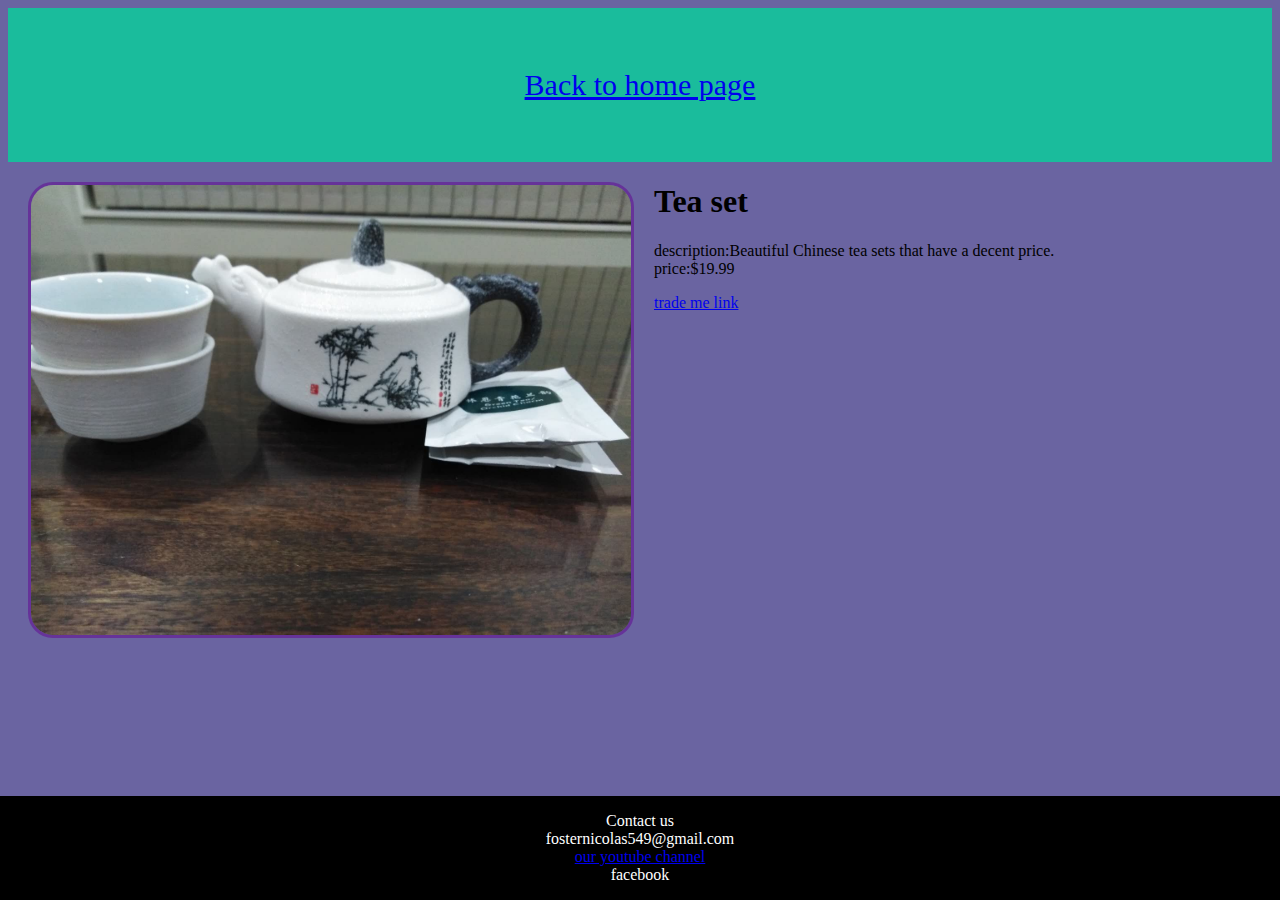
<file: product1.html>
<!DOCTYPE html>
<html>
  <head>
    <link rel="stylesheet" href="blush.css">
  </head>
  <body>
    <div class="header">
      <a href=index.html> Back to home page</a>
    </div>
    
    <img src="IMG_8224.JPG" width="600" alt=product1>
    
    <h1>Tea set</h1>
    <p>description:Beautiful Chinese tea sets that have a decent price.<br> price:$19.99</p>
    
    
    <a href=https://www.trademe.co.nz/home-living/kitchen/cups-glasses/cups-saucers/listing-2696047662.htm?rsqid>trade me link</a>
    <div class="footer"> 
      <p>Contact us<br> fosternicolas549@gmail.com<br><a href=https://www.youtube.com/channel/UCuI00B61aYUR6gJdw_UWX1A>our youtube channel</a><br>facebook</p>
    </div>
    <!--footer-->
    
    
  </body>
</html>
</file>
<file: blush.css>
body {
  background: rgb(106,100,161);
}

h1 {
  font-weight: bold;
}

img{
  border:solid;
  border-radius:25px;
  border-color:rebeccapurple;
  float:left;
  margin:20px;
}
.footer {
    position: fixed;
    left: 0;
    bottom: 0;
    width: 100%;
    background-color: black;
    color: white;
    text-align: center;
}
.header {
  padding: 60px;
  text-align: center;
  background: #1abc9c;
  color: white;
  font-size: 30px;
}
</file>
